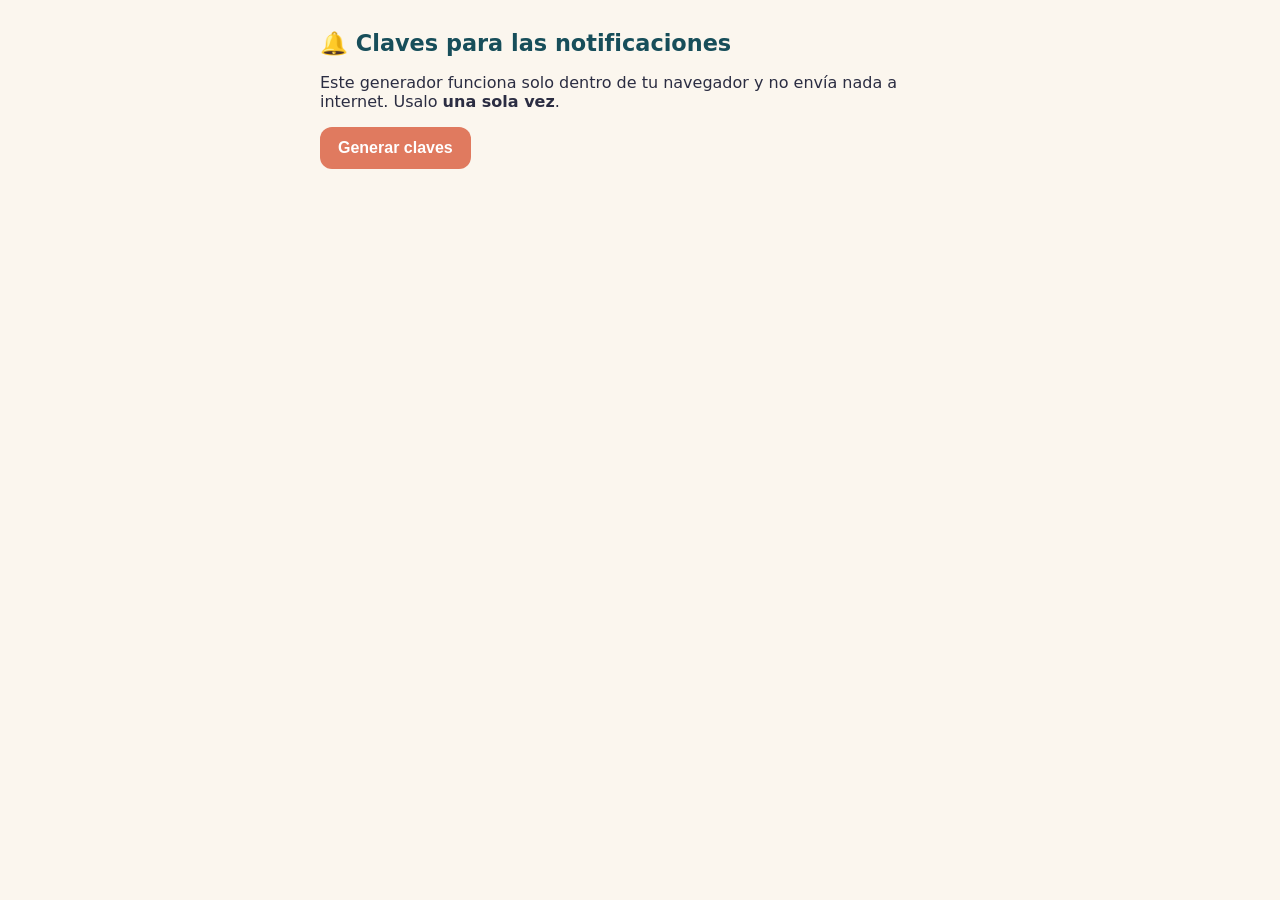
<file: tools/claves-push.html>
<!doctype html>
<html lang="es">
<head>
  <meta charset="utf-8">
  <meta name="viewport" content="width=device-width, initial-scale=1">
  <title>Generar claves de notificaciones · Labaut</title>
  <style>
    body { font-family: system-ui, sans-serif; max-width: 640px; margin: 30px auto; padding: 0 16px; background: #FBF6EE; color: #2B2D42; }
    h1 { color: #174E5A; font-size: 1.4rem; }
    button { background: #E07A5F; color: #fff; border: 0; border-radius: 12px; padding: 12px 18px; font-size: 1rem; font-weight: 700; cursor: pointer; }
    label { display: block; font-weight: 700; margin: 18px 0 6px; color: #174E5A; }
    textarea { width: 100%; font-family: monospace; font-size: .9rem; padding: 10px; border-radius: 10px; border: 1.5px solid #EFE7DA; box-sizing: border-box; }
    .warn { background: #FDECEA; color: #8E2A20; padding: 10px 12px; border-radius: 10px; margin-top: 16px; }
  </style>
</head>
<body>
  <h1>🔔 Claves para las notificaciones</h1>
  <p>Este generador funciona solo dentro de tu navegador y no envía nada a internet. Usalo <b>una sola vez</b>.</p>
  <button id="gen">Generar claves</button>
  <div id="out" hidden>
    <label>VAPID_PUBLIC_KEY</label>
    <textarea id="pub" rows="3" readonly></textarea>
    <label>VAPID_PRIVATE_KEY</label>
    <textarea id="priv" rows="2" readonly></textarea>
    <div class="warn">⚠️ Copiá las dos en Supabase → Edge Functions → Secrets. La privada no se la pases a nadie ni la pegues en el código.</div>
  </div>
  <script>
    const b64url = (bytes) => btoa(String.fromCharCode(...bytes)).replace(/\+/g, '-').replace(/\//g, '_').replace(/=+$/, '');
    document.getElementById('gen').onclick = async () => {
      const kp = await crypto.subtle.generateKey({ name: 'ECDSA', namedCurve: 'P-256' }, true, ['sign', 'verify']);
      const pub = new Uint8Array(await crypto.subtle.exportKey('raw', kp.publicKey));
      const jwk = await crypto.subtle.exportKey('jwk', kp.privateKey);
      document.getElementById('pub').value = b64url(pub);
      document.getElementById('priv').value = jwk.d;
      document.getElementById('out').hidden = false;
    };
  </script>
</body>
</html>
</file>
